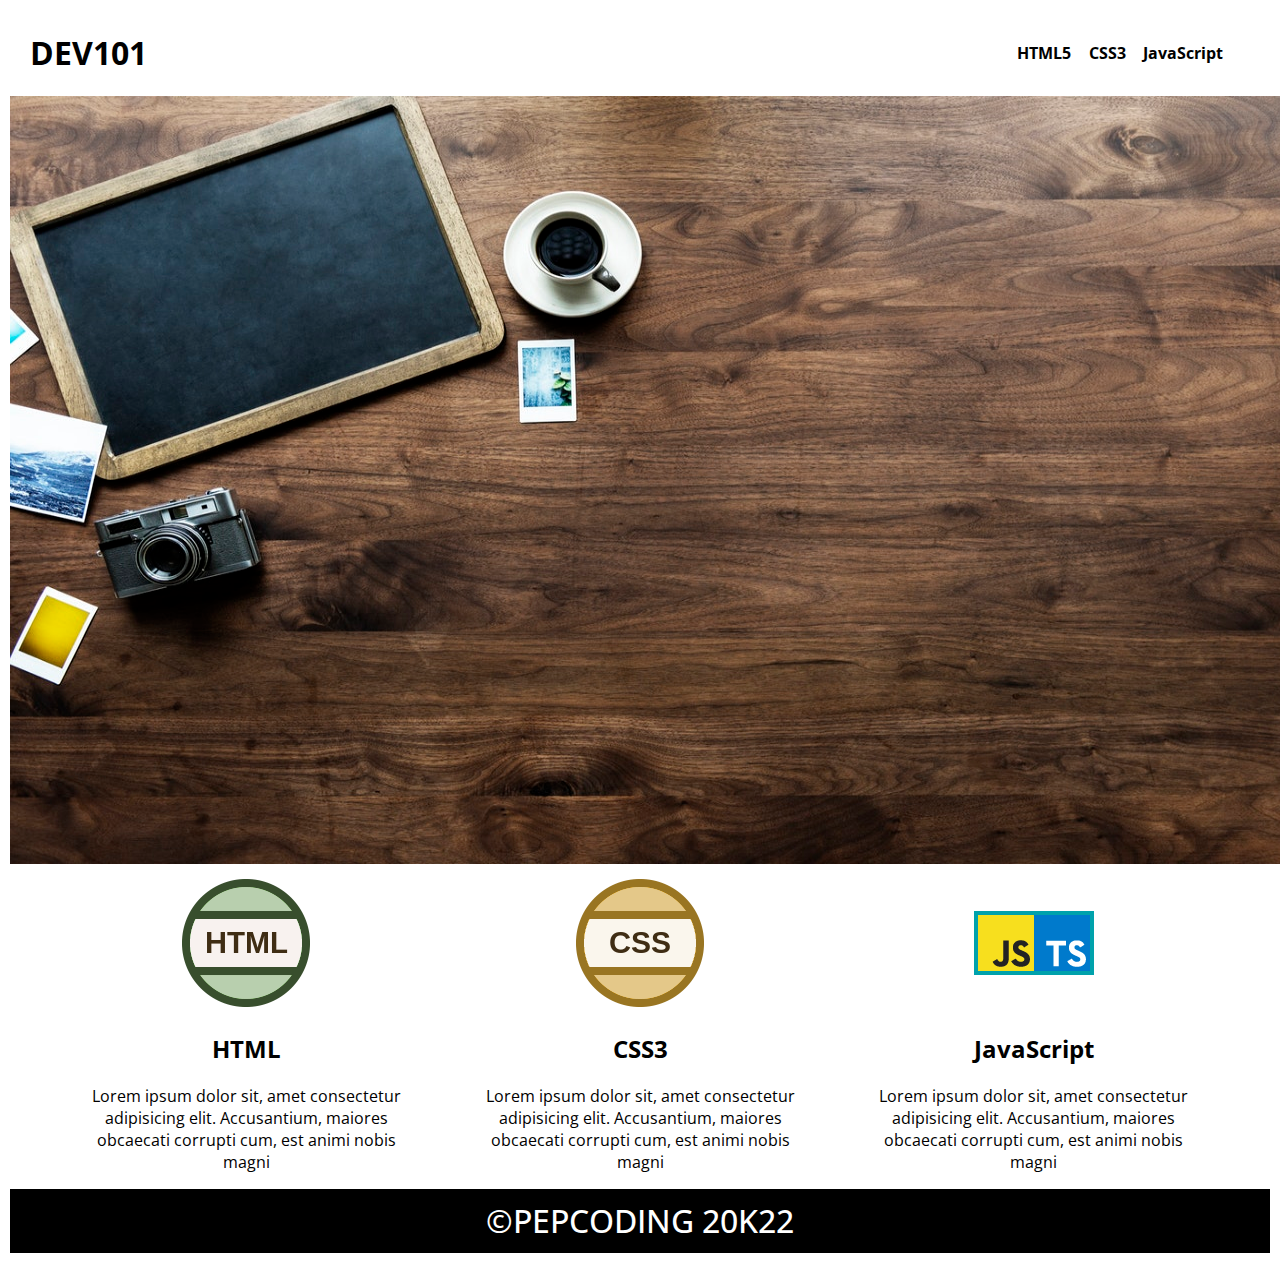
<file: demo web page/index.html>
<!-- Frist change in html -->
<!DOCTYPE html>
<html lang="en">

<head>
    <meta charset="UTF-8">
    <meta http-equiv="X-UA-Compatible" content="IE=edge">
    <meta name="viewport" content="width=device-width, initial-scale=1.0">
    <link rel="preconnect" href="https://fonts.googleapis.com">
    <link rel="preconnect" href="https://fonts.gstatic.com" crossorigin>
    <link href="https://fonts.googleapis.com/css2?family=Open+Sans:wght@300&display=swap" rel="stylesheet">
    <title>Document</title>
    <link rel="stylesheet" href="style.css">
</head>

<body>

    <header>
        <h1>DEV101</h1>
        <nav>
            <ul>
                <li><a href="">HTML5</a></li>
                <li><a href="">CSS3</a></li>
                <li><a href="">JavaScript</a></li>
            </ul>
        </nav>
    </header>
    <img src="lap.jpeg" class="main-img">
    <main>
        <!-- flexbox -->
        <div class="parent">
            <div class="child">
                <img src="html.png" alt="">
                <h2>HTML</h2>
                <p>Lorem ipsum dolor sit, amet consectetur adipisicing elit. Accusantium, maiores obcaecati corrupti
                    cum, est animi nobis magni </p>
            </div>
            <div class="child">
                <img src="css.png" alt="">
                <h2>CSS3</h2>
                <p>Lorem ipsum dolor sit, amet consectetur adipisicing elit. Accusantium, maiores obcaecati corrupti
                    cum, est animi nobis magni </p>
            </div>
            <div class="child">
                <img src="icon.png" alt="">
                <h2>JavaScript</h2>
                <p>Lorem ipsum dolor sit, amet consectetur adipisicing elit. Accusantium, maiores obcaecati corrupti
                    cum, est animi nobis magni </p>
            </div>
        </div>
    </main>
    <footer class="footer_parent">
        <div class="footer_content"> &#169;Pepcoding 20k22</div>
    </footer>
</body>

</html>
</file>
<file: demo web page/style.css>
body{
    margin: 10px;
    font-family: 'Open Sans', sans-serif;
}
header{
    margin-left: 20px;
    font-weight: bolder;
    display: flex;
    justify-content: space-between;
    align-items: center;
}
a{
    text-decoration: none;
}
a:link{
    color: black;
}
a:visited{
    color: black;
}
a:hover{
    color: red;
}
a:active{
    color: burlywood;
}
ul{
    display: flex;
    width: 15rem;
    justify-content: space-evenly;
    margin-right: 30px;
    align-items: center;
}
ul>li{
    list-style: none;
}
.parent{
    margin-top: 10px;
    display: flex;
    justify-content:space-evenly;
}
.child{
    
    height: auto;
    text-align: center;
    width: 25%;
}
.footer_parent{
    height: 4rem;
    background-color: black;
    display: flex;
    justify-content: center;
    align-items: center;
}
.footer_content{
    color: white;
    font-size: 2rem;
    font-weight: 500;
    text-transform: uppercase;
}
.main-img{
    width: 100vw;
    height: 60vw;
}
</file>
